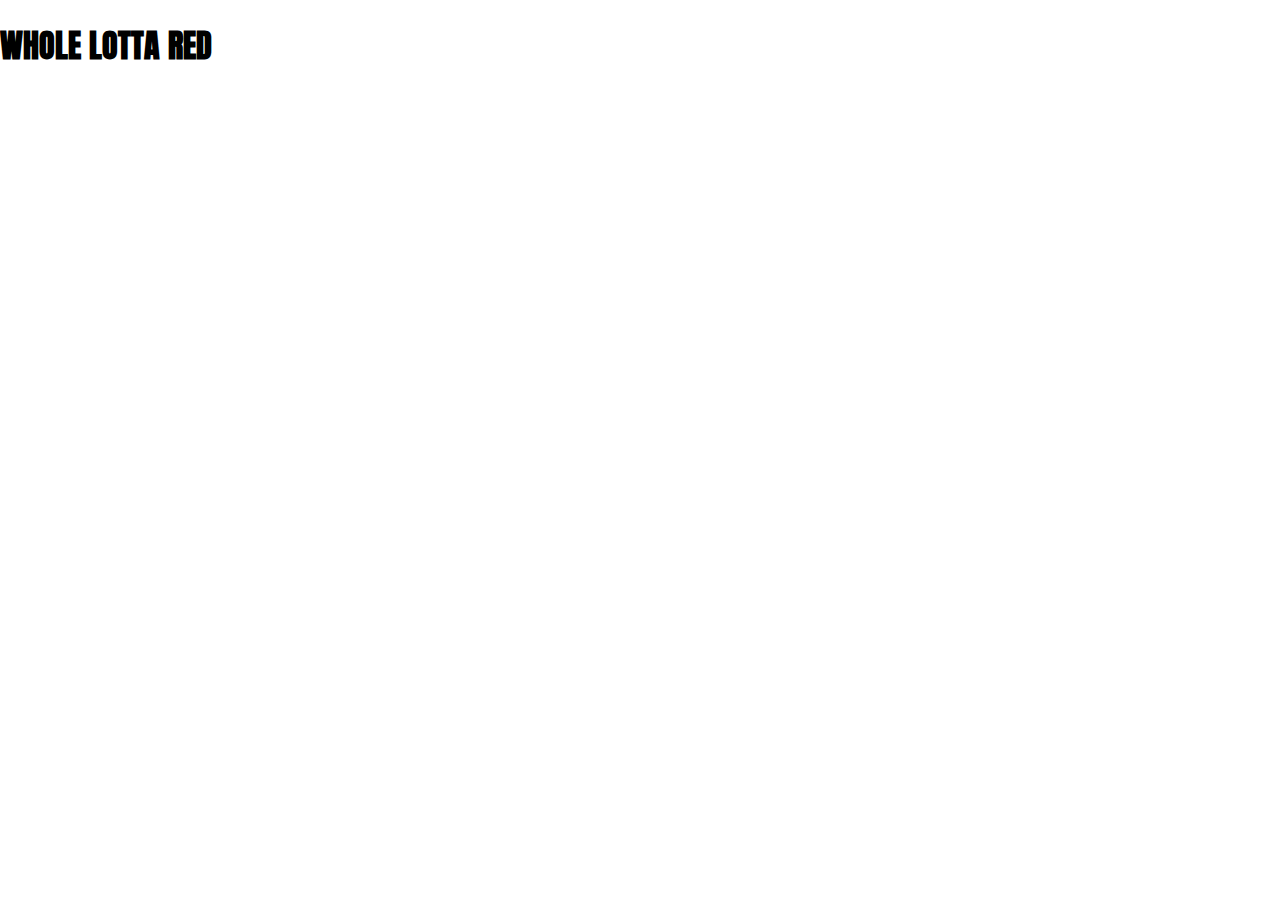
<file: whole-lotta-red.html>
<!DOCTYPE html>
<html lang="en">
<head>
    <meta charset="UTF-8">
    <meta name="viewport" content="width=device-width, initial-scale=1.0">
    <title>Whole Lotta Red</title>
    <link rel="stylesheet" href="styles.css">
</head>
<body>
    <div class="header">
        <h1>WHOLE LOTTA RED</h1>
    </div>
</body>
</html>
</file>
<file: styles.css>
@import url('https://fonts.googleapis.com/css2?family=Anton&family=Notable&family=Nunito+Sans:ital,opsz,wght@0,6..12,200..1000;1,6..12,200..1000&family=Roboto+Condensed:ital,wght@0,100..900;1,100..900&family=Rubik+Dirt&display=swap');

body {
    background: linear-gradient(13deg, #ffffff 0%, #ffffff 100%);
    font-family: "Anton", sans-serif;
    margin: 0;
    padding: 0;
    min-height: 100vh;
}

.main-header {
    background-color: #000000;
    text-align: center;
    padding: 30px;
    border-bottom: 25px ridge #000000;
}

.main-header h1 {
    font-family: "Rubik Dirt", sans-serif;
    font-weight: 900;
    letter-spacing: 7px;
    font-size: 55px;
    color: #ffffff;
    text-shadow: 2px 2px 0px #000000, 4px 4px 0px #ffffff;
    animation: red-pulse 2s infinite;
}

.album-gallery {
    display: flex;
    justify-content: center;
    align-items: center;
    margin-top: 50px;
    gap: 50px;
}

.album-card {
    display: flex;
    flex-direction: column;
    align-items: center;
}

.album-card img {
    width: 450px;
    height: 450px;
    cursor: pointer;
    transition: all 0.6s ease;
}

.album-card img:hover {
    transform: scale(1.1) translateY(-20px);
}

.album-card p {
    margin-top: 15px;
    color: #000000;
    font-weight: bold;
    font-size: 16px;
}

.album-gallery:hover .album-card:not(:hover) {
    filter: blur(5px);
    transition: filter 0.1s ease;
}

.album-card {
    transition: filter 0.1s ease;
}

h3 {
    margin-top: 150px;
    margin-left: 40px;
    margin-right: 40px;
}


@keyframes red-pulse {
    0%, 100% { text-shadow: 2px 2px 0px #fdfdfd, 4px 4px 0px #000000; }
    50% { text-shadow: 0 0 15px #fdfdfd, 1px 1px 0px #000000; }
}
</file>
